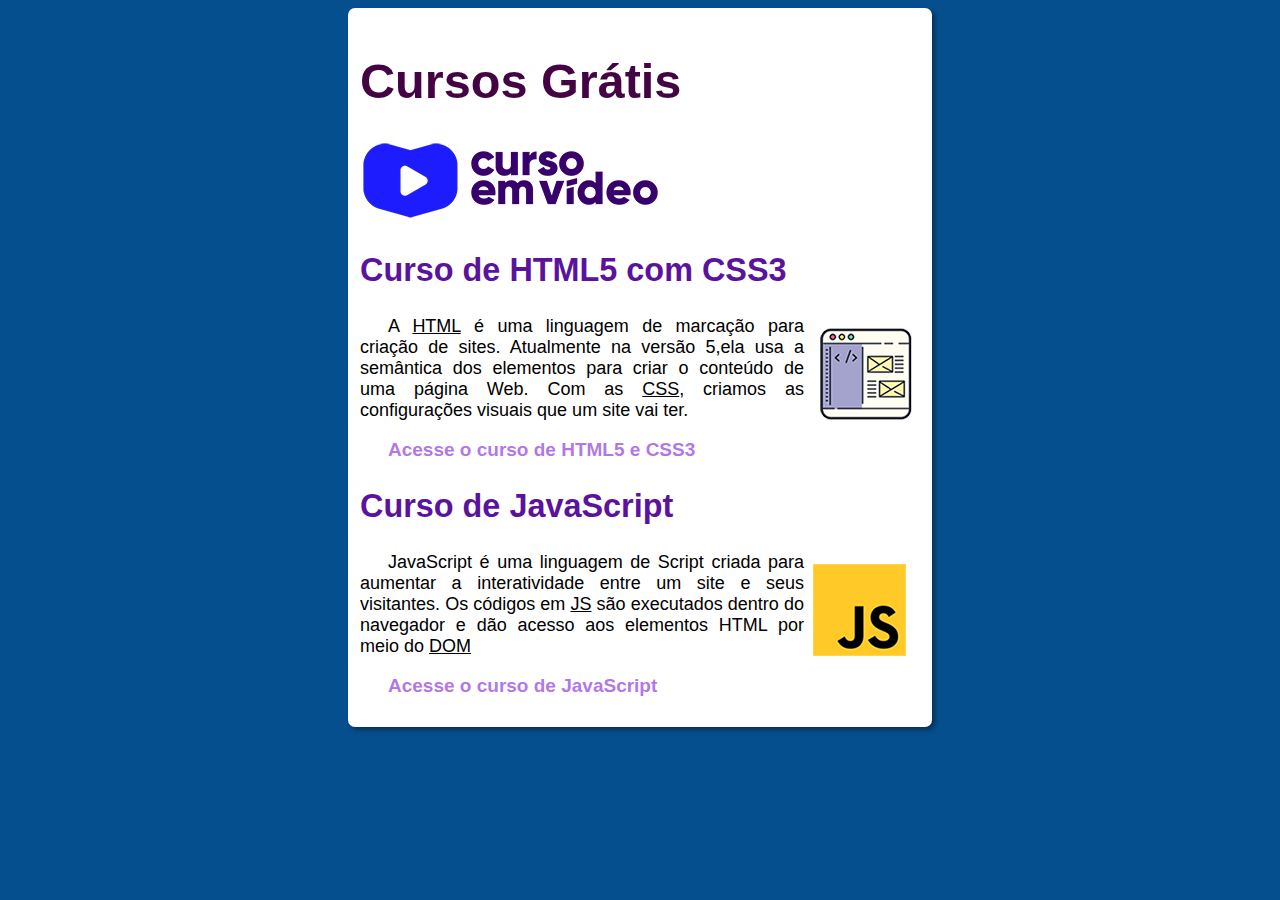
<file: index.html>
<!DOCTYPE html>
<html lang="pt-br">
<head>
    <meta charset="UTF-8">
    <meta name="viewport" content="width=device-width, initial-scale=1.0">
    <title>Curso em Vídeo</title>
    <link rel="stylesheet" href="estilos/style.css">
</head>
<body>
    <main>
        <header>
            <h1>Cursos Grátis</h1>
            <img src="imagens/curso-em-video-cor.png" alt="Curso em Vídeo">
        </header>
        <article>
            <h2>Curso de HTML5 com CSS3</h2>
            <img class="lado" src="imagens/curso-html-css.png" alt="Curso HTML5 E CSS3">
            <p>A <abbr title="HyperText Markup Language">HTML</abbr> é uma linguagem de marcação para criação de sites. Atualmente na versão 5,ela usa a semântica dos elementos para criar o conteúdo de uma página Web. Com as <abbr title="Cascading Style Sheets">CSS</abbr>, criamos as configurações visuais que um site vai ter.</p>
            <p><a class="efeito" href="html-css.html" target="_self">Acesse o curso de HTML5 e CSS3</a></p>
        </article>
        <article>
            <h2>Curso de JavaScript</h2>
            <img class="lado" src="imagens/curso-javascript.png" alt="Curso de JavaScript">
            <p>JavaScript é uma linguagem de Script criada para aumentar a interatividade entre um site e seus visitantes. Os códigos em <abbr title="JavaScript">JS</abbr> são executados dentro do navegador e dão acesso aos elementos HTML por meio do <abbr title="Document Object Model">DOM</abbr></p>
            <p><a class="efeito" href="javascript.html" target="_self">Acesse o curso de JavaScript</a></p>
        </article>
    </main>
</body>
</html>
</file>
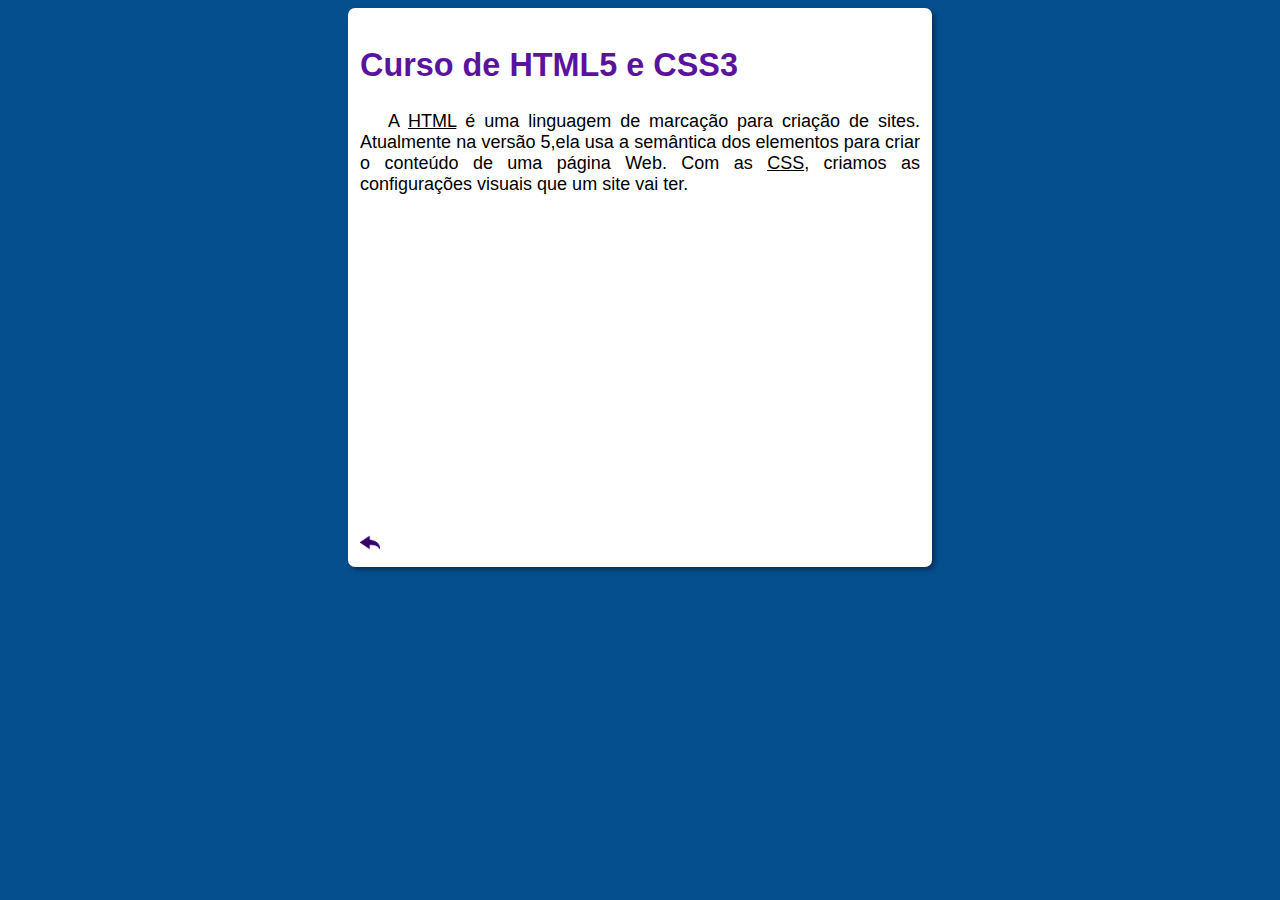
<file: html-css.html>
<!DOCTYPE html>
<html lang="pt-br">
<head>
    <meta charset="UTF-8">
    <meta name="viewport" content="width=device-width, initial-scale=1.0">
    <title>Curso de HTML5 e CSS3</title>
    <link rel="stylesheet" href="estilos/style.css">
</head>
<body>
    <main>
        <h2>Curso de HTML5 e CSS3</h2>
        <p>A <abbr title="HyperText Markup Language">HTML</abbr> é uma linguagem de marcação para criação de sites. Atualmente na versão 5,ela usa a semântica dos elementos para criar o conteúdo de uma página Web. Com as <abbr title="Cascading Style Sheets">CSS</abbr>, criamos as configurações visuais que um site vai ter.</p>

        <iframe width="560" height="315" src="https://www.youtube.com/embed/Ejkb_YpuHWs?si=qQQcWV6q_Wx1TBla" title="YouTube video player" frameborder="0" allow="accelerometer; autoplay; clipboard-write; encrypted-media; gyroscope; picture-in-picture; web-share" referrerpolicy="strict-origin-when-cross-origin" allowfullscreen></iframe>

        <a href="index.html"><img src="imagens/btn-back.png" alt="Voltar" width="20px"></a>
    </main>
</body>
</html>
</file>
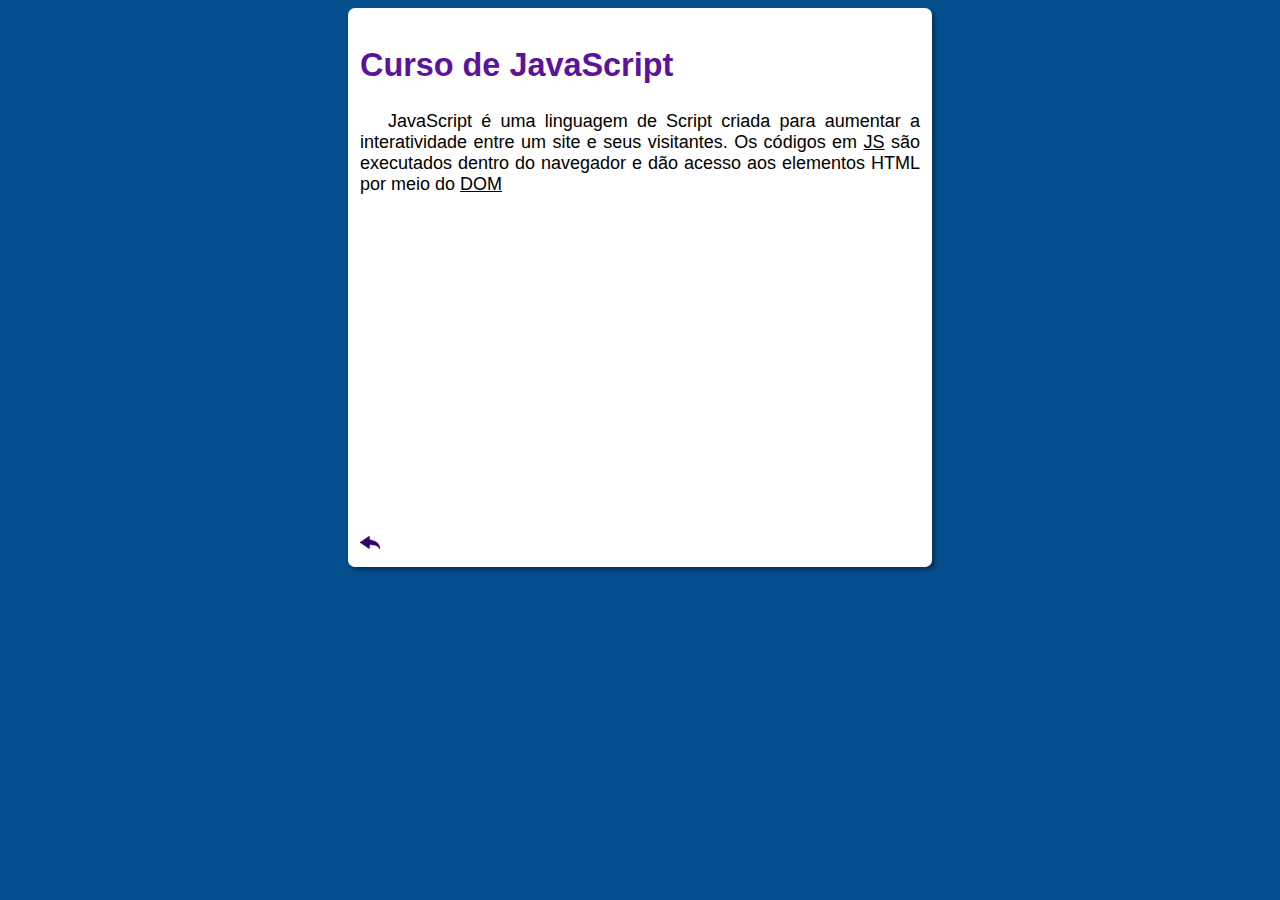
<file: javascript.html>
<!DOCTYPE html>
<html lang="pt-br">
<head>
    <meta charset="UTF-8">
    <meta name="viewport" content="width=device-width, initial-scale=1.0">
    <title>Curso de JavaScript</title>
    <link rel="stylesheet" href="estilos/style.css">
</head>
<body>
    <main>
        <h2>Curso de JavaScript</h2>
        <p>JavaScript é uma linguagem de Script criada para aumentar a interatividade entre um site e seus visitantes. Os códigos em <abbr title="JavaScript">JS</abbr> são executados dentro do navegador e dão acesso aos elementos HTML por meio do <abbr title="Document Object Model">DOM</abbr></p>

        <iframe width="560" height="315" src="https://www.youtube.com/embed/BXqUH86F-kA?si=DwYopkAUW1UCkTEL" title="YouTube video player" frameborder="0" allow="accelerometer; autoplay; clipboard-write; encrypted-media; gyroscope; picture-in-picture; web-share" referrerpolicy="strict-origin-when-cross-origin" allowfullscreen></iframe>
        
        <a href="index.html" target="_self"><img src="imagens/btn-back.png" alt="Voltar" width="20px"></a>
    </main>
</body>
</html>
</file>
<file: estilos/style.css>
@charset "utf-8";

* {
    font-family: Arial, Helvetica, sans-serif;
    font-size: 18px;
}

body {
    background-color: rgb(6, 79, 143);
}

main {
    width: 560px;
    background-color: white;
    padding: 12px;
    margin: auto;
    box-shadow: 3px 3px 5px rgba(0, 0, 0, 0.397);
    border-radius: 7px;
}

h1 {
    font-size: 2.7em;
    color: rgb(68, 4, 68);
}

h2 {
    font-size: 1.8em;
    color: rgb(91, 19, 158);
}

p {
    text-indent: 28px;
    text-align: justify;
}

abbr {
    text-decoration: underline;
}

img.lado {
    float: right;
    padding: 8px;
}

a {
    color: rgba(147, 66, 223, 0.726);
    font-size: 19px;
    font-weight: bold;
    text-decoration: none;
}
a.efeito:hover {
    color: rgba(7, 7, 209, 0.87);
    text-decoration: underline;
    background-color: rgba(147, 66, 223, 0.151);
    transition-duration: 1s;
    padding: 5px;
    border-radius: 3px;
}
</file>
